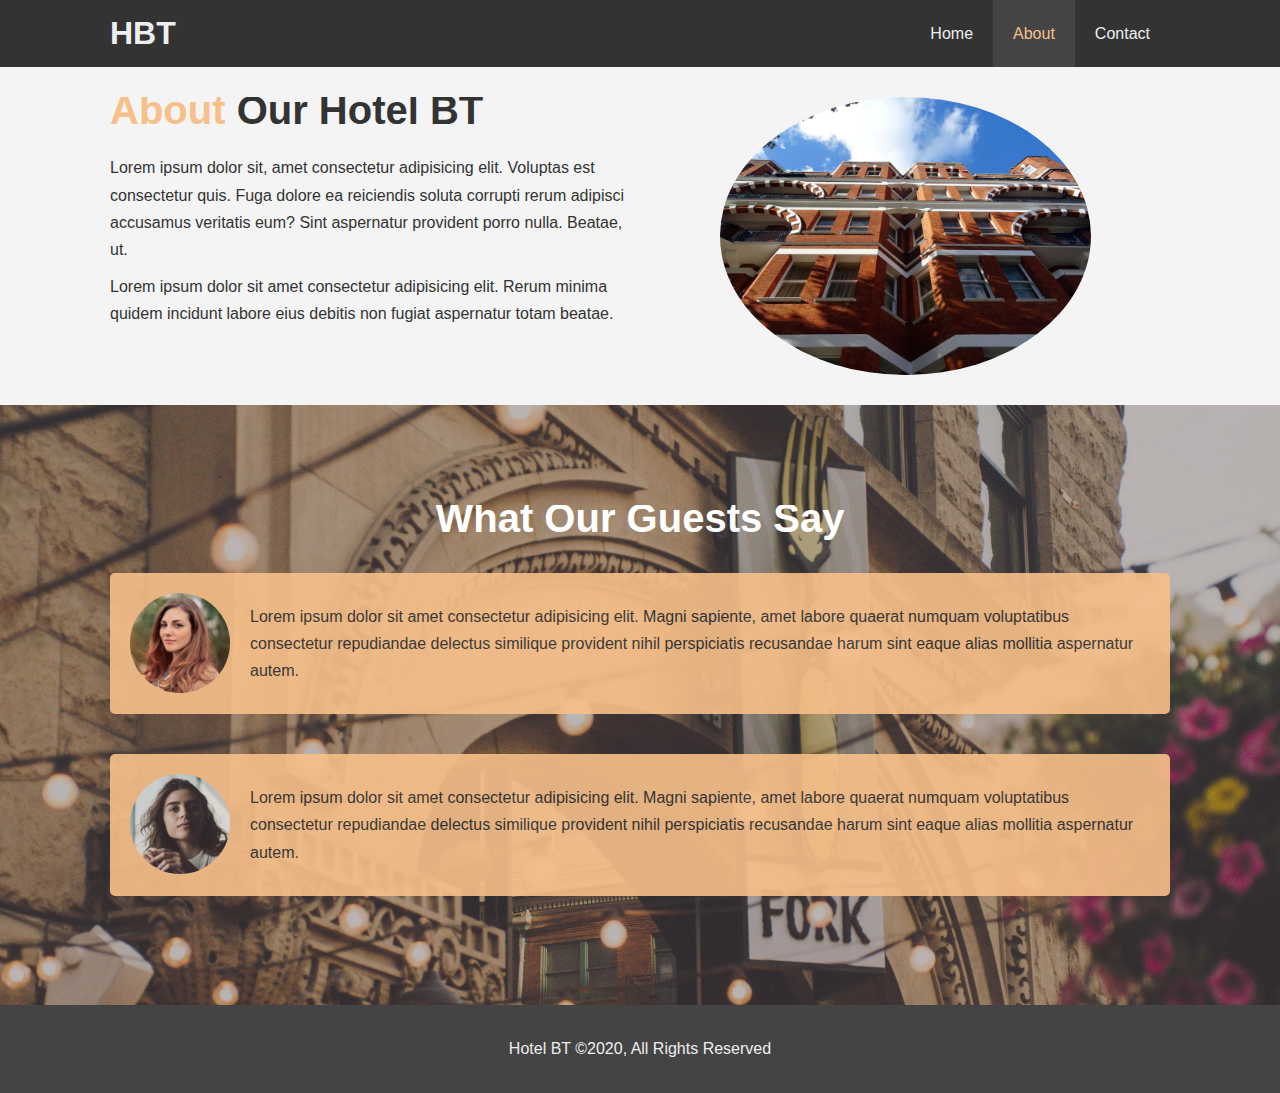
<file: about.html>
<!DOCTYPE html>
<html lang="en">
  <head>
    <meta charset="UTF-8" />
    <meta name="viewport" content="width=device-width, initial-scale=1.0" />
    <title>Hotel BT | About</title>
    <link rel="stylesheet" href="css/style.css" />
  </head>

  <body>
    <header>
      <nav id="navbar">
        <div class="container">
          <h1 class="logo"><a href="index.html">HBT</a></h1>
          <ul>
            <li><a href="index.html">Home</a></li>
            <li><a class="current" href="about.html">About</a></li>
            <li><a href="contact.html">Contact</a></li>
          </ul>
        </div>
      </nav>
    </header>

    <section id="about-info" class="bg-light py-3">
      <div class="container">
        <div class="info-left">
          <h1 class="l-heading">
            <span class="text-primary"> About</span> Our Hotel BT
          </h1>
          <p>
            Lorem ipsum dolor sit, amet consectetur adipisicing elit. Voluptas
            est consectetur quis. Fuga dolore ea reiciendis soluta corrupti
            rerum adipisci accusamus veritatis eum? Sint aspernatur provident
            porro nulla. Beatae, ut.
          </p>
          <p>
            Lorem ipsum dolor sit amet consectetur adipisicing elit. Rerum
            minima quidem incidunt labore eius debitis non fugiat aspernatur
            totam beatae.
          </p>
        </div>
        <div class="info-right">
          <img src="./img/photo-2.jpg" alt="hotel" />
        </div>
      </div>
    </section>

    <div class="clr"></div>

    <section id="testimonials" class="py-3">
      <div class="container">
        <h2 class="l-heading">What Our Guests Say</h2>
        <div class="testimonial bg-primary">
          <img src="./img/person-1.jpg" alt="Emma" />

          <p>
            Lorem ipsum dolor sit amet consectetur adipisicing elit. Magni
            sapiente, amet labore quaerat numquam voluptatibus consectetur
            repudiandae delectus similique provident nihil perspiciatis
            recusandae harum sint eaque alias mollitia aspernatur autem.
          </p>
        </div>

        <div class="testimonial bg-primary">
          <img src="./img/person-2.jpg" alt="Billie" />
          <p>
            Lorem ipsum dolor sit amet consectetur adipisicing elit. Magni
            sapiente, amet labore quaerat numquam voluptatibus consectetur
            repudiandae delectus similique provident nihil perspiciatis
            recusandae harum sint eaque alias mollitia aspernatur autem.
          </p>
        </div>
      </div>
    </section>

    <footer id="main-footer">
      <p>Hotel BT &copy;2020, All Rights Reserved</p>
    </footer>
  </body>
</html>
</file>
<file: css/style.css>
/* reset*/
* {
  margin: 0px;
  padding: 0px;
  box-sizing: border-box;
}

/* Main styling */
html,
body {
  font-family: "Segoe UI", Tahoma, Geneva, Verdana, sans-serif;
  line-height: 1.7em;
}

a {
  text-decoration: none;
  color: #333333;
}

h1,
h2,
h3 {
  padding-bottom: 20px;
}

p {
  margin: 10px 0;
}

/* utility classes */
.container {
  margin: auto;
  max-width: 1100px;
  overflow: auto;
  padding: 0 20px;
}

.l-heading {
  font-size: 40px;
}

.text-primary {
  color: #f7c08a;
}

.lead {
  font-size: 20px;
}

.btn {
  display: inline-block;
  font-size: 18px;
  background: #333333;
  padding: 10px 20px;
  color: #ffffff;
  border: none;
  cursor: pointer;
}

.btn:hover {
  background: #f7c08a;
  color: #333333;
}

.btn-light {
  background: #f4f4f4;
  color: #333333;
  padding: 0 10px;
}

.bg-dark {
  background: #333333;
  color: #ffffff;
}

.bg-light {
  background: #f4f4f4;
  color: #333333;
}

.bg-primary {
  color: #333333;
  background: #f7c08a;
}

.clr {
  clear: both;
}

/* Navbar */
#navbar {
  background: #333333;
  color: #eeeeee;
  overflow: auto;
}

#navbar a {
  color: #eeeeee;
}

#navbar h1 {
  float: left;
  padding-top: 20px;
}

#navbar ul {
  list-style: none;
  float: right;
}

#navbar ul li {
  float: left;
}

#navbar ul li a {
  display: block;
  padding: 20px;
  text-align: center;
}

#navbar ul li a:hover,
#navbar ul li a.current {
  background-color: #444444;
  color: #f7c08a;
}

/* style showcase */
#showcase {
  background: url(../img/showcase.jpg) no-repeat center center/cover;
  height: 600px;
}

.showcase-content {
  color: #eeeeee;
  text-align: center;
  padding-top: 170px;
}

.showcase-content h1 {
  font-size: 60px;
  line-height: 1.2em;
}

.showcase-content p {
  line-height: 1.7em;
  padding-bottom: 20px;
}

/* home-info */
#home-info {
  height: 400px;
}

#home-info .info-img {
  float: left;
  width: 50%;
  background: url("../img/photo-1.jpg") no-repeat;
  min-height: 100%;
}

#home-info .info-content {
  text-align: center;
  width: 50%;
  height: 100%;
  overflow: hidden;
  float: right;
  line-height: 3;
}

#home-info .info-content p {
  padding-bottom: 30px;
}

/* Features */
.box {
  float: left;
  width: 33.3%;
  padding: 50px 0;
  text-align: center;
}

.box i {
  margin-bottom: 10px;
}

/* about info */
#about-info .info-left {
  float: left;
  width: 50%;
  min-height: 100%;
}

#about-info .info-right {
  float: right;
  width: 50%;
  min-height: 100%;
}

#about-info .info-right img {
  display: block;
  margin: auto;
  width: 70%;
  border-radius: 50%;
}

/* padding */
.py-1 {
  padding: 10px 0;
}

.py-2 {
  padding: 20px 0;
}

.py-3 {
  padding: 30px 0;
}

/* testimonials */

#testimonials {
  height: 600px;
  background: url(../img/test-bg.jpg) no-repeat center center/cover;
  padding-top: 100px;
}

#testimonials .testimonial img {
  width: 100px;
  float: left;
  margin-right: 20px;
  border-radius: 50%;
}

#testimonials h2 {
  color: #fff;
  text-align: center;
  padding-bottom: 40px;
}

#testimonials .testimonial {
  padding: 20px;
  margin-bottom: 40px;
  border-radius: 5px;
  opacity: 0.9;
}

/* Contact form */
#contact-form .form-group {
  margin-bottom: 20px;
}

#contact-form label {
  display: block;
  margin-bottom: 5px;
}

#contact-form input,
#contact-form textarea {
  width: 100%;
  padding: 10px;
  border: 1px #ddd solid;
}

#contact-form textarea {
  height: 200px;
}

#contact-form input:focus,
#contact-form textarea:focus {
  outline: none;
  border-color: #f7c08a;
}

/* footer */
#main-footer {
  text-align: center;
  background: #444444;
  color: #eeeeee;
  padding: 20px;
}
</file>
